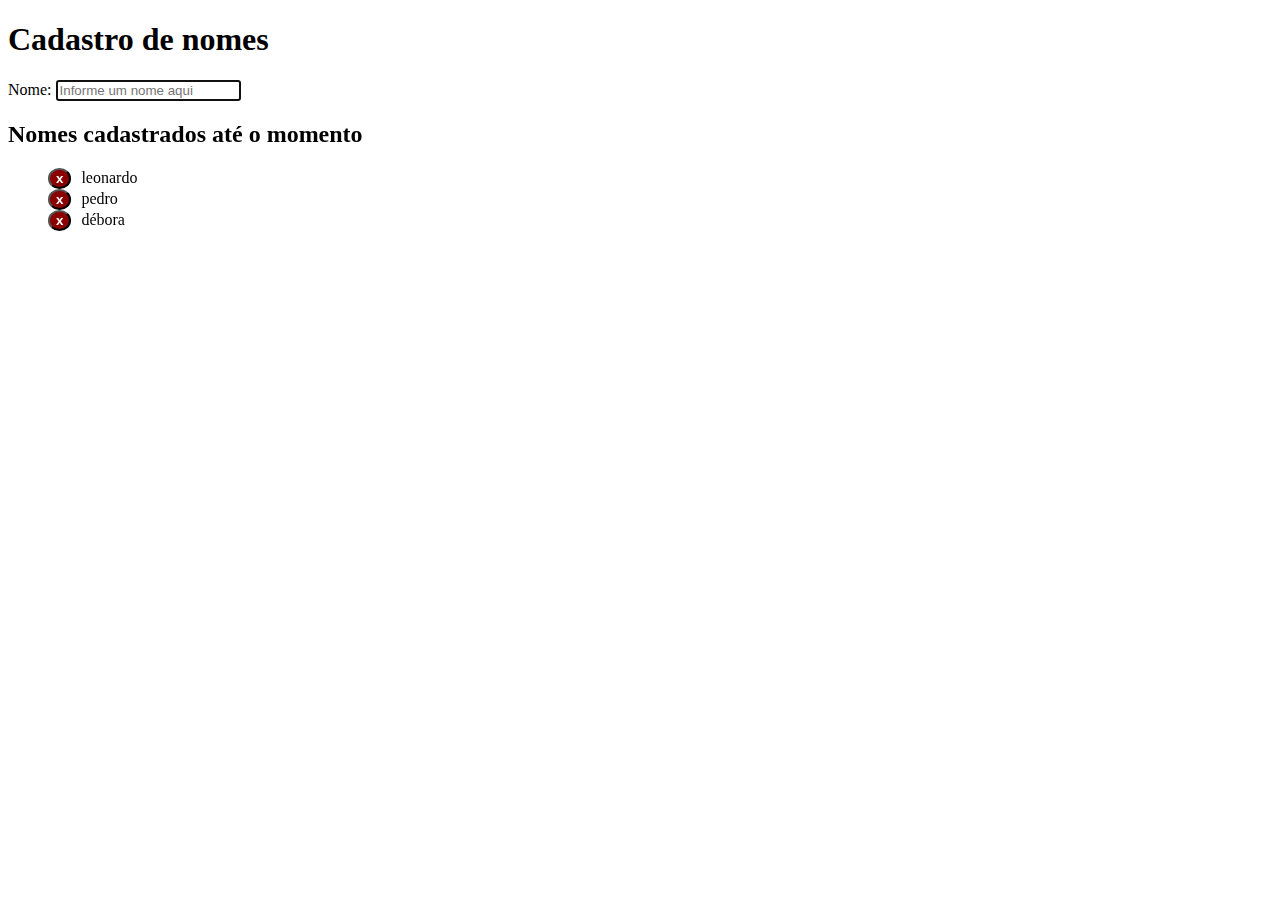
<file: desafio-aula9/index.html>
<!DOCTYPE html>
<html>
<head>
	<meta charset="utf-8">
	<meta name="viewport" content="width=device-width, initial-scale=1.0">
	<title>CRUD</title>

	<link rel="stylesheet" type="text/css" href="./assets/css/styles.css">
</head>
<body>
	<h1>Cadastro de nomes</h1>
	<form>
		<label>
			Nome:
			<input id="inputName" type="text" placeholder="Informe um nome aqui">
		</label>
	</form>

	<h2>Nomes cadastrados até o momento</h2>
	<div id="names"></div>
	
	<script type="./assets/js/script.js"></script>
	<script type="text/javascript" src="./assets/js/script.js"></script>
</body>
</html>
</file>
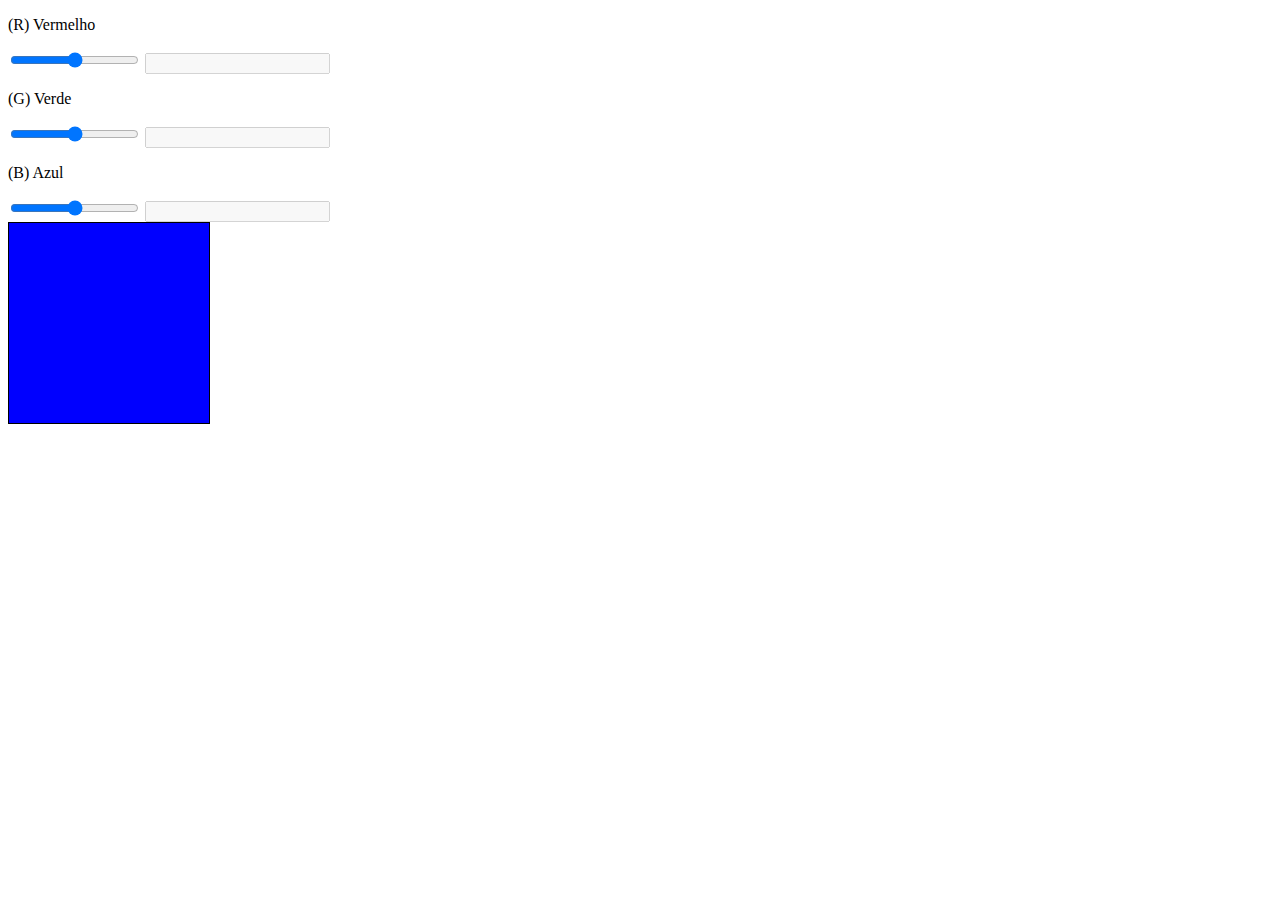
<file: trab1/index.html>
<!DOCTYPE html>
<html>
<head>
	<title>Trabalho 1</title>
	<link rel="stylesheet" type="text/css" href="style.css">	
</head>
<body>
	<div class="container">
		<div class="inputs-area">
			<div class="input-area">
				<p class="color-name">(R) Vermelho</p>
				<input id='input-red' class="input-rgb" type="range" name="red" min="0" max="255">
				<input type="text" name="red-value" disabled="" id='value-red'>
			</div>

			<div class="input-area">
				<p class="color-name">(G) Verde</p>
				<input id="input-green" class="input-rgb" type="range" name="green" min="0" max="255">
				<input type="text" name="green-value" disabled="" id='value-green'>
			</div>

			<div class="input-area">
				<p class="color-name">(B) Azul</p>
				<input id="input-blue" class="input-rgb" type="range" name="blue" min="0" max="255">
				<input type="text" name="bluered-value" disabled="" id='value-blue'>
			</div>
		</div>

		<div id="div-cor">
			
		</div>
	</div>
	<script type="text/javascript" src="script.js"></script>
</body>
</html>
</file>
<file: desafio-aula9/assets/css/styles.css>
ul,
li {
	list-style-type: none;
}

.clickable {
	cursor: pointer;
}

.deleteButton {
	color: white;
	font-weight: bold;
	background-color: darkred;
	margin-right: 10px;
	border-radius: 50%;
}
</file>
<file: trab1/style.css>
#div-cor {
	width: 200px;
	height: 200px;
	background-color: blue;
	border: 1px solid black;
}
</file>
